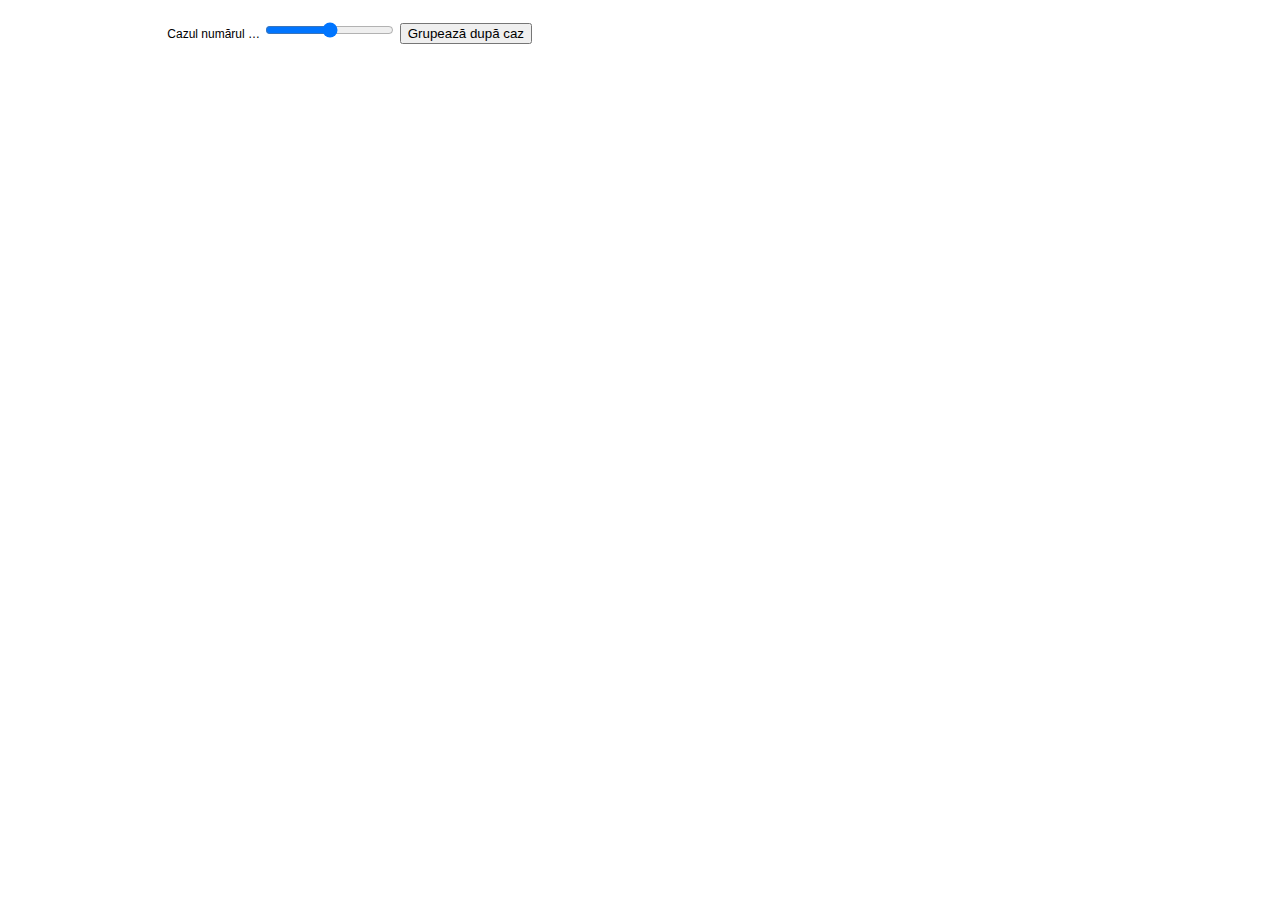
<file: covid-19-relations-switch-blue/index.html>
<!DOCTYPE html>

    <head>

        <meta content="text/html;charset=utf-8" http-equiv="Content-Type">
        <meta content="utf-8" http-equiv="encoding">
        <meta name="viewport" content="width=device-width, initial-scale=1.0">
        <title>COVID-19 în România - Relațiile dintre cazuri</title>
        <link rel="stylesheet" href="main.css">

    </head>

    <body>

        <div class="wrapper">
            <div class="slider">
                <label for="nRadius"
                        style="display: inline-block; width: 240px; text-align: right">
                        Cazul numărul <span id="nRadius-value">…</span>
                </label>

                <input type="range" min="1" max="150" id="nRadius">
                <button id="switch-data">Grupează după caz</button>
            </div>
            
            <div id="chart"></div>
        </div>

        <script src="//d3js.org/d3.v5.min.js"></script>
        
        <script src="main.js"></script>

    </body>

</html>
</file>
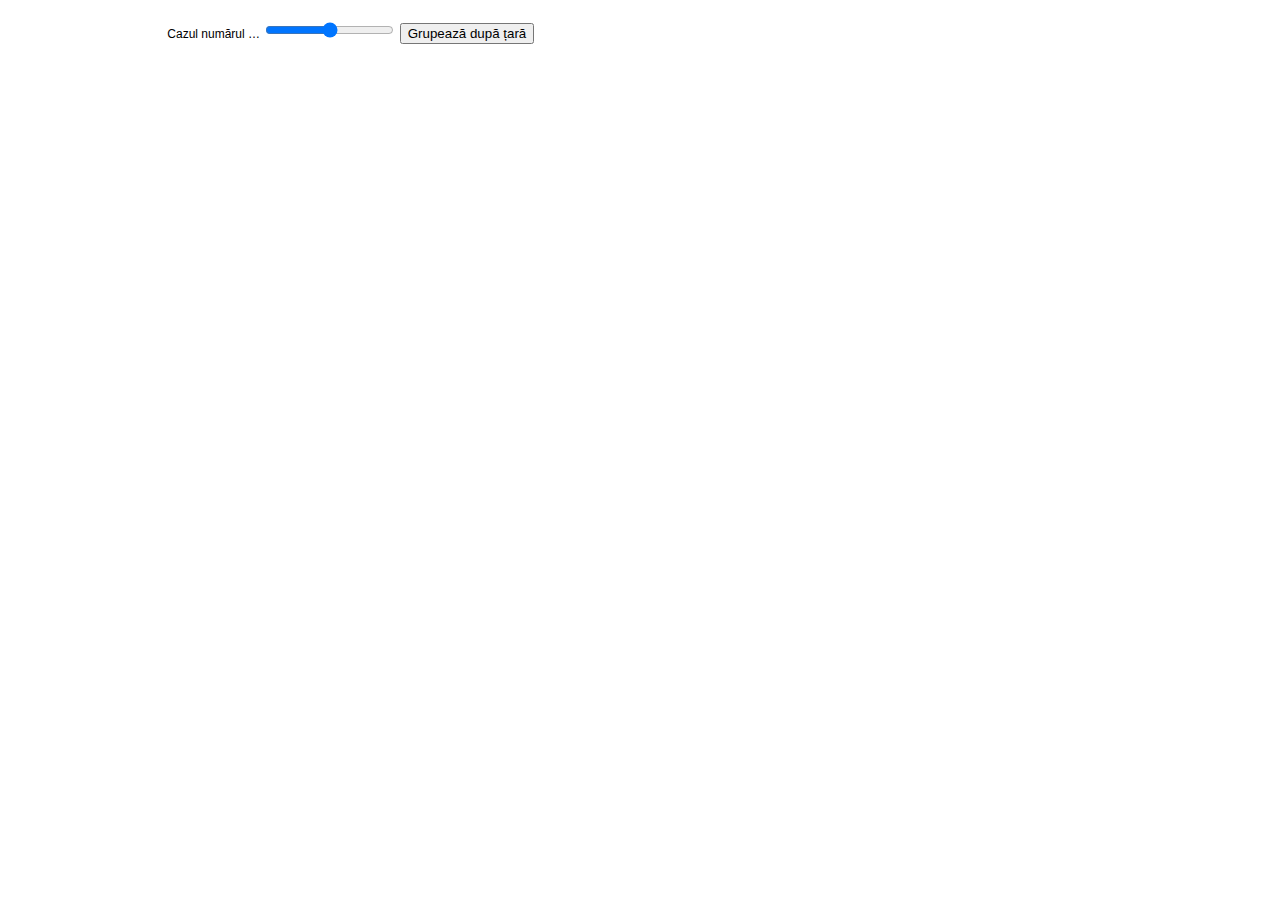
<file: covid-19-relations-switch/index.html>
<!DOCTYPE html>

    <head>

        <meta content="text/html;charset=utf-8" http-equiv="Content-Type">
        <meta content="utf-8" http-equiv="encoding">
        <meta name="viewport" content="width=device-width, initial-scale=1.0">
        <title>COVID-19 în România - Relațiile dintre cazuri</title>
        <link rel="stylesheet" href="main.css">

    </head>

    <body>

        <div class="wrapper">
            <div class="slider">
                <label for="nRadius"
                        style="display: inline-block; width: 240px; text-align: right">
                        Cazul numărul <span id="nRadius-value">…</span>
                </label>

                <input type="range" min="1" max="150" id="nRadius">
                <button id="switch-data">Grupează după țară</button>
            </div>
            
            <div id="chart"></div>
        </div>

        <script src="//d3js.org/d3.v5.min.js"></script>
        
        <script src="main.js"></script>

    </body>

</html>
</file>
<file: covid-19-relations-switch-blue/main.css>
@charset "UTF-8";
html {
  box-sizing: border-box;
}
*, *:before, *:after {
  box-sizing: inherit;
}

body {
    font: 12px Arial;
    margin: 0px;
    padding: 0px;
}

:root {
    --main-confirmate:#63ace7 ;
    --main-recuperari: #00ffff;
    --main-decese: #f3eaea;
}

.wrapper {
    margin: 0 20;
    max-width: 1200px;
}

svg.chart-group {
    width: 100%;
    height: 100%;
    margin-left: auto;
    margin-right: auto;
    max-width: 1000px;
}

.link {
    fill: none;
    stroke: grey;
    stroke-width: 1.5px;
}

#licensing {
    fill: green;
}

.link.licensing {
    stroke: green;
}

.link.resolved {
    stroke-dasharray: 0,2 1;
}

circle {
    stroke-width: 1.5px;
}

text {
    font: 10px sans-serif;
    pointer-events: none;
    text-shadow: 0 1px 0 #fff, 1px 0 0 #fff, 0 -1px 0 #fff, -1px 0 0 #fff;
}

tooltip_div.tooltip {
    position: absolute;
    -moz-border-radius: 5px;
    border-radius: 5px;
    background: white;
    border: 1px solid #222;
    opacity: .9;
    color: #222;
    padding: 10px;
    font-size: 0.7em;
    line-height: 12pt;
    font-family:  "EB Garamond", serif;
}

.slider {
    padding: 10px;
    margin: 10px;
}

/* Small devices (tablets, 768px and up) */
@media (min-width: 550px) {
    .wrapper {
        width: 97%;
        max-width: 767px;
    }
}

/* Large devices (large desktops, 1200px and up) */
@media (min-width: 850px) {
    .wrapper {
        width: 97%;
        max-width: 1200px;
        float: none;
    }
}
</file>
<file: covid-19-relations-switch/main.css>
@charset "UTF-8";
html {
  box-sizing: border-box;
}
*, *:before, *:after {
  box-sizing: inherit;
}

body {
    font: 12px Arial;
    margin: 0px;
    padding: 0px;
}

.wrapper {
    margin: 0 20;
    max-width: 1200px;
}

svg.chart-group {
    width: 100%;
    height: 100%;
    max-width: 900px;
}

.link {
    fill: none;
    stroke: grey;
    stroke-width: 1.5px;
}

#licensing {
    fill: green;
}

.link.licensing {
    stroke: green;
}

.link.resolved {
    stroke-dasharray: 0,2 1;
}

circle {
    stroke-width: 1.5px;
}

text {
    font: 10px sans-serif;
    pointer-events: none;
    text-shadow: 0 1px 0 #fff, 1px 0 0 #fff, 0 -1px 0 #fff, -1px 0 0 #fff;
}

tooltip_div.tooltip {
    position: absolute;
    -moz-border-radius: 5px;
    border-radius: 5px;
    background: white;
    border: 1px solid #222;
    opacity: .9;
    color: #222;
    padding: 10px;
    font-size: 0.7em;
    line-height: 12pt;
    font-family:  "EB Garamond", serif;
}

.slider {
    padding: 10px;
    margin: 10px;
}

/* Small devices (tablets, 768px and up) */
@media (min-width: 550px) {
    .wrapper {
        width: 97%;
        max-width: 767px;
    }
}

/* Large devices (large desktops, 1200px and up) */
@media (min-width: 850px) {
    .wrapper {
        width: 97%;
        max-width: 1200px;
        float: none;
    }
}
</file>
